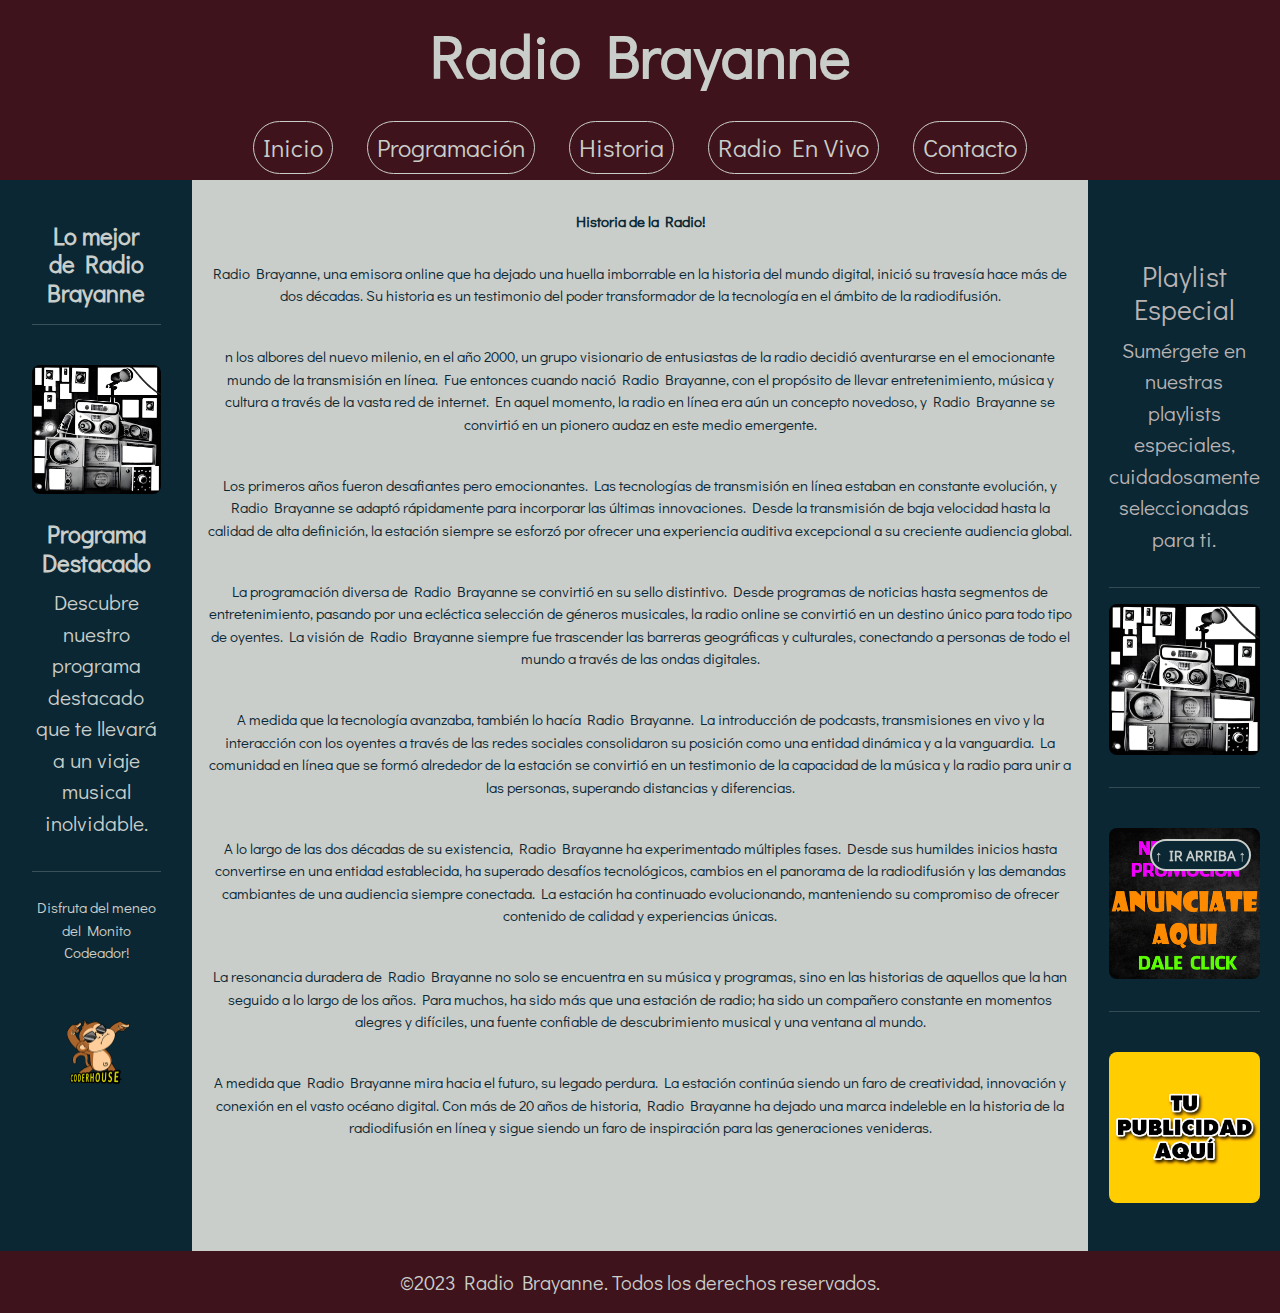
<file: pages/noticias.html>
<!DOCTYPE html>
<html lang="es">

<head>
    <meta charset="UTF-8">
    <meta name="viewport" content="width=device-width, initial-scale=1.0">
    <title>Historia</title>
    <link rel="stylesheet" href="../styles/bootstrap.min.css">
    <link rel="stylesheet" href="../styles/styles.css">
</head>

<body>

    <!-- Header -->
    <header>
        <div>
            <p class="radio-name">Radio Brayanne</p>
            <nav class="nav-bar">
                <ul class="ul-mine">
                    <li class="btn-mine"><a href="../index.html">Inicio</a></li>
                    <li class="btn-mine"><a href="./programacion.html">Programación</a></li>
                    <li class="btn-mine"><a href="./historia.html">Historia</a></li>
                    <li class="btn-mine"><a href="./radiolive.html">Radio En Vivo</a></li>
                    <li class="btn-mine"><a href="./contacto.html">Contacto</a></li>
                </ul>
            </nav>
        </div>
    </header>
    <!-- Main Content! -->
    <main>
        <div class="main-content">
            <div class="bar auto-position-y">
                <section class="featured-content">
                    <h2 class="h2-small-title">Lo mejor de Radio Brayanne</h2>
                    <hr><br>
                    <div class="content-grid">
                        <div class="content-item">
                            <img class="img-small" src="../img/1.jpeg" alt="Imagen 1">
                            <h3 class="h2-small-title">Programa Destacado</h3>
                            <p class="small-text">Descubre nuestro programa destacado que te llevará a un viaje musical
                                inolvidable.</p>
                        </div>
                        <hr>
                        <br>
                        <div class="monito-coder">
                            <p class="title-monito-coder">Disfruta del meneo del Monito Codeador!</p>
                        </div>
                        <div class="container mt-5">
                            <img src="/img/manita.gif" alt="Descripción de la imagen" class="img-fluid">
                        </div>
                    </div>
                </section>
            </div>
            <div class="center-body">
                <h1 class="text-historia set-text-perso">Historia de la Radio!</h1>
                <div class="text-historia">
                    <p>Radio Brayanne, una emisora online que ha dejado una huella imborrable en la historia del mundo
                        digital, inició su travesía hace más de dos décadas. Su historia es un testimonio del poder
                        transformador de la tecnología en el ámbito de la radiodifusión.</p>
                    <br>
                    <p>n los albores del nuevo milenio, en el año 2000, un grupo visionario de entusiastas de la radio
                        decidió aventurarse en el emocionante mundo de la transmisión en línea. Fue entonces cuando
                        nació Radio Brayanne, con el propósito de llevar entretenimiento, música y cultura a través de
                        la vasta red de internet. En aquel momento, la radio en línea era aún un concepto novedoso, y
                        Radio Brayanne se convirtió en un pionero audaz en este medio emergente.</p>
                    <br>
                    <p>Los primeros años fueron desafiantes pero emocionantes. Las tecnologías de transmisión en línea
                        estaban en constante evolución, y Radio Brayanne se adaptó rápidamente para incorporar las
                        últimas innovaciones. Desde la transmisión de baja velocidad hasta la calidad de alta
                        definición, la estación siempre se esforzó por ofrecer una experiencia auditiva excepcional a su
                        creciente audiencia global.</p>
                    <br>
                    <p>La programación diversa de Radio Brayanne se convirtió en su sello distintivo. Desde programas de
                        noticias hasta segmentos de entretenimiento, pasando por una ecléctica selección de géneros
                        musicales, la radio online se convirtió en un destino único para todo tipo de oyentes. La visión
                        de Radio Brayanne siempre fue trascender las barreras geográficas y culturales, conectando a
                        personas de todo el mundo a través de las ondas digitales.</p>
                    <br>
                    <p>A medida que la tecnología avanzaba, también lo hacía Radio Brayanne. La introducción de
                        podcasts, transmisiones en vivo y la interacción con los oyentes a través de las redes sociales
                        consolidaron su posición como una entidad dinámica y a la vanguardia. La comunidad en línea que
                        se formó alrededor de la estación se convirtió en un testimonio de la capacidad de la música y
                        la radio para unir a las personas, superando distancias y diferencias.</p>
                    <br>
                    <p>A lo largo de las dos décadas de su existencia, Radio Brayanne ha experimentado múltiples fases.
                        Desde sus humildes inicios hasta convertirse en una entidad establecida, ha superado desafíos
                        tecnológicos, cambios en el panorama de la radiodifusión y las demandas cambiantes de una
                        audiencia siempre conectada. La estación ha continuado evolucionando, manteniendo su compromiso
                        de ofrecer contenido de calidad y experiencias únicas.</p>
                    <br>
                    <p>La resonancia duradera de Radio Brayanne no solo se encuentra en su música y programas, sino en
                        las historias de aquellos que la han seguido a lo largo de los años. Para muchos, ha sido más
                        que una estación de radio; ha sido un compañero constante en momentos alegres y difíciles, una
                        fuente confiable de descubrimiento musical y una ventana al mundo.</p>
                    <br>
                    <p>A medida que Radio Brayanne mira hacia el futuro, su legado perdura. La estación continúa siendo
                        un faro de creatividad, innovación y conexión en el vasto océano digital. Con más de 20 años de
                        historia, Radio Brayanne ha dejado una marca indeleble en la historia de la radiodifusión en
                        línea y sigue siendo un faro de inspiración para las generaciones venideras.</p>
                </div>
            </div>
            <div class="featured-content2">
                <div class="bar auto-position-x">
                    <br class="top-place1">
                    <br>
                    <div class="content-item">
                        <h3 class="h3-small-title">Playlist Especial</h3>
                        <p class="small-text">Sumérgete en nuestras playlists especiales, cuidadosamente seleccionadas
                            para ti.</p>
                        <hr>
                        <img class="img-small" src="../img/1.jpeg" alt="Imagen 2">
                        <hr>
                        <br>
                        <img class="img-small" src="../img/publi3.gif" alt="Imagen publi">
                        <hr>
                        <br>
                        <img class="img-small" src="../img/publi2.gif" alt="Imagen publi2">
                    </div>
                </div>
            </div>
        </div>
    </main>
    <!-- Footer -->
    <footer>
        <div class="footer-content">
            <p class="copy">©2023 Radio Brayanne. Todos los derechos reservados.</p>
        </div>
        <div class="ir-arriba button">
            <a href="#">↑ IR ARRIBA ↑</a>
        </div>
    </footer>
    <!-- Scripts -->
    <script src="../js/bootstrap.bundle.min.js"></script>

</body>

</html>
</file>
<file: styles/styles.css>
@font-face {
    font-family: "didactgothic-regular";
    src: url("../fonts/didactgothic-regular.ttf")
}

* {
    margin: 0;
    padding: 0;
    box-sizing: border-box;
}

:root {
    --gunmetal: #0A2733;
    --silver: #CACECA;
    --chocolate-cosmos: #3E131B;
    --english-violet: #533956;
    --claret: #7D2636;
}

img {
    max-width: 100%;
    height: auto;
}

.music-img {
    float: left;
    width: 30%;
    margin-left: 3rem;
    height: auto;
    transform: rotate(30deg)
}

.music-img2 {
    float: right;
    width: 30%;
    height: auto;
    transform: rotate(30deg)
}

body {
    background-color: var(--gunmetal); /* Fondo del cuerpo de la página */
    color: #b9b3b3; /* Color del texto principal */
    min-height: 100vh; /* Establecer la altura mínima al 100% de la altura de la ventana (viewport height) */
    margin: 0; /* Asegurarse de que no haya márgenes por defecto */
    display: flex;
    flex-direction: column;
    font-family: "didactgothic-regular";
}

.radio-grid {
    display: grid;
    grid-template-columns: repeat(7, 1fr);
    gap: 10px;
    max-width: 1200px;
    margin: 20px auto;
    padding: 20px;
    background-color: #fff;
    box-shadow: 0 0 10px rgba(0, 0, 0, 0.1);
}

.radio-day {
    font-size: 24px;
    font-weight: bold;
    text-align: center;
    background-color: var(--chocolate-cosmos);
    color: #fff;
    padding: 10px;
}

.radio-program {
    border: 2px solid var(--gunmetal);
    padding: 10px;
    background-color: var(--silver);
    text-align: center;
}

.radio-time {
    font-weight: bold;
    font-size: 18px;
    color: var(--english-violet);
}

.radio-details {
    margin-top: 5px;
    color: var(--gunmetal);
    font-size: 20px;
}

.radio-name {
    font-size: 60px;
    font-weight: bold;
    color: var(--silver);
    background-color: var(--chocolate-cosmos);
    text-align: center;
    padding-top: 10px;
    padding-bottom: 1rem;
    margin: 0;
}

.nav-bar {
    background-color: var(--chocolate-cosmos);
    display: flex;
    align-content: center;
    justify-content: center;
    align-items: center;
    padding: 0.5rem;
}

.ul-mine {
    list-style: none;
    display: flex;
    justify-content: center; /* Cambiado de 'center' a 'space-around' para agregar espacio entre los elementos */
    padding: 0;
    margin: 0; /* Añadido para asegurarse de que no haya margen en el elemento ul */
}

.btn-mine {
    margin: 5px 2px; /* Añadido margen a cada lado del botón */
    padding-right: 15px;
    padding-left: 15px;
}

.btn-mine a {
    text-decoration: none;
    color: var(--silver);
    padding: 9px;
    font-size: 25px;
    border: var(--silver) 1px solid;
    border-radius: 50px;
}

/* Opcional: puedes aplicar estilos específicos a los enlaces al pasar el ratón */
.btn-mine a:hover {
    color: var(--chocolate-cosmos);
    background-color: var(--silver); /* Puedes ajustar este color según tus preferencias */
}

.main-content {
    display: grid;
    grid-template-columns: 15% 70% 15%;
    width: 100%;
    height: auto;
}

.body-title {
    color: var(--gunmetal);
    font-weight: bolder;
    font-size: 45px;
    text-align: center;
    margin: 2rem;
}

.text-radio {
    color: var(--gunmetal);
    font-size: 38px;
    text-align: center;
    margin-left: 5rem;
    margin-right: 5rem;
}

.bar {
    background-color: var(--gunmetal);
}

.center-body {
    background-color: var(--silver);
}

.logo {
    padding-left: 8rem;
    padding-right: 8rem;
    padding-top: 8rem;
    padding-bottom: 2rem;
    text-align: center;
}

.footer-content {
    background-color: var(--chocolate-cosmos);
}

.copy {
    color: var(--silver);
    text-align: center;
    padding: 0rem;
    padding-top: 1rem;
    padding-bottom: 1rem;
    font-size: 20px;
    margin-bottom:0px;
}

/* INICIA Contenido Left Bar Index */
.featured-content {
    padding: 2rem;
    color: var(--silver);
}

.featured-content2 {
    padding: 32px;
    background-color: var(--gunmetal);
}

.h2-small-title {
    color: var(--silver);
    font-size: 45px;
    text-align: center;
    margin-top: 0rem;
    font-weight: bolder;
}

.content-grid {
    width: 100%;
    gap: 20px;
}

.auto-position-y {
    display: flex;
    flex-direction: column;
    align-items: center;
    height: 100%; 
}

.auto-position-x {
    display: flex;
    flex-direction: column;
    align-items: center;
    justify-content: top;
    height: 100%; 
}

.monito-coder {
    text-align: center;
}

.my-container {
    display: flex;
    align-items: center;
    justify-content: center;
    height: auto;
    padding-top: 6rem;
}

.radio-popup {
    border: 22px solid #ccc; /* Borde con color gris claro */
    border-radius: 10px; /* Esquinas redondeadas */
    overflow: hidden; /* Para que las esquinas redondeadas se apliquen correctamente */
    box-shadow: 0 0 10px rgba(0, 0, 0, 0.2); /* Sombra ligera */
}
.content-item {
    text-align: center;
}

.h3-small-title1 {
    padding-bottom: 1rem;
    font-weight: bolder;
    font-size: 40px;
}

.h3-small-title2 {
    padding-bottom: 1rem;
    font-weight: bolder;
    font-size: 40px;
}

.small-text {
    padding-bottom: 1rem;
    font-size: 30px;
}

.title-monito-coder {
    font-size: 30px;
}

.content-item img {
    max-width: 100%;
    height: auto;
    justify-content: center;
    border-radius: 8px;
    margin-bottom: 1rem;
}
/* CIERRA Contenido Left Bar Index */

/*SECCION CONTACTO*/
.half-width-general {
    width: 75%;
    margin: 0 auto; /* Centrar el input */
}

.size-color {
    padding-top: 2rem;
    padding-bottom: 2rem;
    width: 35%;
    border: #0A2733 1px solid;
    color: var(--gunmetal);
    font-size: 20px;
    background-color: var(--silver);
}

.ir-arriba {
    text-align: center;
    font-weight: bold;
    padding: 3px;
    font-size: 15px;
    bottom: 10px;
    right: 10px;
    position:fixed;
    cursor: pointer;
    margin-bottom: 0.5cm;
    margin-right: 0.5cm;
    background-color: var(--gunmetal);
    border-radius: 1cm;
    border: 2px solid var(--silver);
    width: auto;
}

a {
    text-decoration: none;
    color: var(--silver);
}

.text-historia  {
    color: var(--gunmetal);
    font-size: 26px;
    text-align: center;
    margin-top: 5rem;
    margin-left: 5rem;
    margin-right: 5rem;
}

.ir-arriba:hover {
    background-color: var(--chocolate-cosmos);
}

.radio-rep {
    text-align: center;
}

.set-text-perso{
    font-size: 40px;
    text-align: center;
    font-weight: bolder;
    color: var(--gunmetal);
}

.centrar-grid {
    display:flex;
    justify-content: center;
    text-align: center;
}

.grid-container {
    display: grid;
    grid-template-columns: 1fr 1fr 1fr 1fr 1fr;
    grid-gap: 2rem;
    padding-top: 0.5rem;
    padding-left: 8rem;
    padding-right: 8rem;
    padding-bottom: -2rem;
    width: 100vw;
}

.grid-item {
    font-size: 25px;
    font-weight: bolder;
}

.r1-1:hover {
    background-color: var(--gunmetal);
    cursor: pointer;
}

.r1-2:hover {
    background-color: var(--gunmetal);
    cursor: pointer;
}

.r1-3:hover {
    background-color: var(--gunmetal);
    cursor: pointer;
}

/* CONFGIG CAROUSEL */

.title-carousel {
    display: flex;
    flex-direction: column;
    justify-content: center;
    text-align: center;
    color: var(--gunmetal);
    padding-top: 3rem;
    padding-bottom:2rem;
}

.center-finger-icon {
    display: flex;
    justify-content: center;
    text-align: center;
    transform: rotate(180deg);
}

.finger {
    text-align: center;
    justify-content: center;
    padding-top:2rem;
}

.carousel-padre {
    display: flex;
    text-align: center;
    justify-content: center;
    margin-right:8rem;
    margin-left: 8rem;
    margin-bottom: 8rem;;
    color: var(--silver)
}

.config-carousel {
    flex: 1;
    color: var(--silver)
}

@media screen and (max-width: 1318px) {
    .img-small2 {
        width: 9rem;
    }
    .h2-small-title {
        font-size: 24px;
        margin: 10px;
    }
    .img-small1 {
        width: 90%;
    }
    .h3-small-title1 {
        padding-bottom: 1rem;
        font-weight: bolder;
        font-size: 25px;
    }
    .small-text {
        padding-bottom: 1rem;
        font-size: 21px;
    }
    .text-radio {
        color: var(--gunmetal);
        font-size: 22px;
        text-align: center;
        margin-left: 5rem;
        margin-right: 5rem;
    }
    .title-monito-coder {
        font-size: 15px;
        margin-top: -1rem;
    }
    .container {
        width: 80%;
    }
    .logo {
        padding-left: 2rem;
        padding-right: 2rem;
        padding-top: 2rem;
        padding-bottom: 2rem;
        text-align: center;
    }
    .set-text-perso{
        font-size: 40px;
        text-align: center;
        color: var(--gunmetal);
    }
    .text-historia {
        color: var(--gunmetal);
        font-size: 15px;
        text-align: center;
        margin-top: 2rem;
        margin-left: 1rem;
        margin-right: 1rem;
    }
}

@media screen and (max-width: 972px) {
    .set-text-perso {
        font-size: 40px;
        text-align: center;
        color: var(--gunmetal);
    }
    .text-historia {
        color: var(--gunmetal);
        font-size: 15px;
        text-align: center;
        margin-top: 2rem;
        margin-left: 1rem;
        margin-right: 1rem;
    }
    .img-small2 {
        width: 7rem;
    }
    .h2-small-title {
        font-size: 24px;
        margin: 10px;
    }
    .img-small1 {
        width: 90%;
    }
    .h3-small-title1 {
        padding-bottom: 1rem;
        font-weight: bolder;
        font-size: 14px;
    }
    .h3-small-title2 {
        padding-bottom: 1rem;
        font-weight: bolder;
        font-size: 30px;
    }
    .small-text {
        padding-bottom: 1rem;
        font-size: 14px;
    }
    .text-radio {
        color: var(--gunmetal);
        font-size: 21px;
        text-align: center;
        margin-left: 5rem;
        margin-right: 5rem;
    }
    .title-monito-coder {
        font-size: 15px;
        margin-top: -1rem;
    }
    .ir-arriba {
        right: 5.8rem;
    }
    .row {
        justify-content: center;
    }
    .container {
        width: 90%;
    }
    .col1-1 {
        width: 90%;
        padding-bottom: 1rem;
    }
    .col1-2 {
        width: 90%;
    }
    .logo {
        padding-left: 2rem;
        padding-right: 2rem;
        padding-top: 2rem;
        padding-bottom: 2rem;
        text-align: center;
    }
}

@media (min-width: 601px) and (max-width: 768px) {
    .center-body1 {
        height: 100vh;
    }
    .radio-rep {
        display:flex;
        height: 80%;
        justify-content: center;
    }
    .main-content {
        display: grid;
        grid-template-columns: 30% 70%;
        width: 100%;
        height: auto;
    }
    .featured-content {
        padding: 0;
        color: var(--silver);
        width: 100%;
        height: auto;
    }
    .auto-position-y {
        padding: 8px;
        display: grid;
        height: fit-content;
    }
    .auto-position-x {
        padding: 8px;
        display: flex;
        flex-direction: row;
    }
    .h3-small-title1 {
        padding-bottom: 1rem;
        font-weight: bolder;
        font-size: 35px;
    }
    .h2-small-title {
        font-size: 25px;
        margin: 10px;
    }
    .h3-small-title2 {
        display:none;
    }
    .content-item2 {
        display:flex;
        justify-content: space-around;
        width: 90vw;
    }
    .nav-bar {
        background-color: var(--chocolate-cosmos);
        display: flex;
        padding: 0.5rem;
    }
    .ul-mine {
        padding-bottom: 9px;
    }
    .btn-mine a {
        text-decoration: none;
        color: var(--silver);
        padding: 9px;
        font-size: 15px;
        font-weight: bolder;
        border: var(--silver) 1px solid;
        border-radius: 50px;
    }
    .small-text1 {
        display:none;
    }
    .img-small1 {
        width: 80%;
    }
    .img-small2 {
        width: 9rem;
    }
    .on-view {
        display: none;
    }
    /*body*/
    .logo {
        padding-left: 2rem;
        padding-right: 2rem;
        padding-top: 2rem;
        padding-bottom: 2rem;
        text-align: center;
    }
    .body-title {
        font-size: 45px;
        margin: 1rem;
    }
    .my-container {
        display: grid;
        align-items: center;
        justify-content: center;
        padding-top: 6rem;
    }
    .text-radio {
        color: var(--gunmetal);
        font-size: 18px;
        text-align: center;
        margin-left: 5rem;
        margin-right: 5rem;
    }
    .title-monito-coder {
        font-size: 15px;
        margin-top: -1rem;
    }
    .img-fluid {
        margin-top: -3rem;
    }
    .ir-arriba {
        right: 0.7rem;
    }
    .carousel-item {
        width: 60vw;
    }
    .img-small1 {
        width: 50%;
    }
    .container {
        width: 90%;
    }
    .col1-1 {
        width: 90%;
        padding-bottom: 1rem;
    }
    .col1-2 {
        width: 90%;
    }
    .set-text-perso{
        font-size: 40px;
        text-align: center;
        color: var(--gunmetal);
    }
    .text-historia {
        color: var(--gunmetal);
        font-size: 10px;
        text-align: center;
        margin-top: 2rem;
        margin-left: 1rem;
        margin-right: 1rem;
    }
    .monito-coder, .mt-5, .featured-content2 {
        display: none;
    }
    .music-img, .music-img2 {
        display:none;
    }
}

@media screen and (max-width: 600px) {
    .radio-rep {
        text-align: center;
    }
    .music-img, .music-img2 {
        display:none;
    }
    body {
        background-color: var(--gunmetal);
        color: #b9b3b3;
        min-height: 100vh;
        margin: 0;
        font-family: "didactgothic-regular";
        display: flex;
    }
    .main-content {
        display: flex;
        flex-direction: column;
        width: 100%;
        height: auto;
        align-items: center;
    }
    header {
        background-color: var(--chocolate-cosmos);
        display: flex;
        flex-direction: column;
        text-align: center;
        justify-content: center;
        align-items: center;
        margin: 0px 0px;
        padding: 0px;
        max-width: auto;
        width: 100vw;
    }
    .center-body {
        /* display: flex; */
        flex-direction: column;
        flex-wrap: wrap;
        width: 100vw;
        align-items: center;
    }
    footer {
        display: flex;
        width: 100%;
        justify-content: center;
    }
    .h3-small-title1 {
        font-size: 25px;
    }
    .small-text {
        font-size: 15px;
        margin: 3px;
    }
    .radio-name {
        text-align: center;
        font-size: 28px;
    }
    .text-radio {
        margin: 33px;
    }
    .nav-bar {
        display: flex;
        padding: 0;
        justify-content: center;
    }
    .ul-mine {
        flex-direction: row;
        align-items: center;
        padding-bottom: 19px;
    }
    .btn-mine a {
        text-decoration: none;
        color: var(--silver);
        padding: 4px;
        font-size: 13px;
        font-weight: bolder;
        border: var(--silver) 1px solid;
        border-radius: 50px;
    }
    .btn-mine {
        margin: 0;
        padding: 4px;
    }
    .content-item2 {
        display: none;
    }
    .featured-content2 {
        display: none;
    }
    .auto-position-y {
        /* display: flex; */
        padding: 2px;
        align-items: center;
    }
    .ir-arriba {
        text-align: center;
        font-weight: bold;
        padding: 3px;
        font-size: 15px;
        bottom: 10px;
        right: 45px;
        position: fixed;
        cursor: pointer;
        margin-bottom: 0.5cm;
        margin-right: 0.5cm;
        background-color: var(--gunmetal);
        border-radius: 1cm;
        border: 2px solid var(--silver);
        width: auto;
    }
    .monito-coder {
        display:none;
    }
    .mt-5 {
        display:none;
    }
    .grid-container {
        display: grid;
        grid-template-columns: 1fr 1fr 1fr 1fr 1fr;
        justify-content: center;
        grid-gap: 1rem;
        padding-top: 0.5rem;
        padding-left: auto;
        padding-right: auto;
        padding-bottom: -2rem;
        width: 100vw;
    }
    .r1-4 {
        display:none;
    }
    .grid-item {
        font-size: 25px;
        font-weight: bolder;
    }
    .carousel-item {
        width: 450px;
    }
    .set-text-perso{
        font-size: 40px;
        text-align: center;
        color: var(--gunmetal);
    }
    .text-historia {
        color: var(--gunmetal);
        font-size: 10px;
        text-align: center;
        margin-top: 2rem;
        margin-left: 1rem;
        margin-right: 1rem;
    }
}    

@media screen and (max-width: 480px) {
    /* Estilos específicos para pantallas de 480px o menos */
    .music-img, .music-img2 {
        display:none;
    }
    body {
        background-color: var(--gunmetal);
        color: #b9b3b3;
        min-height: 100vh;
        margin: 0;
        font-family: "didactgothic-regular";
        display: flex;
    }
    .main-content {
        display: flex;
        flex-direction: column;
        width: 100%;
        height: auto;
        align-items: center;
    }
    header {
        background-color: var(--chocolate-cosmos);
        display: flex;
        flex-direction: column;
        text-align: center;
        justify-content: center;
        align-items: center;
        margin: 0px 0px;
        padding: 0px;
        max-width: auto;
        width: 100vw;
    }
    .center-body {
        /* display: flex; */
        flex-direction: column;
        flex-wrap: wrap;
        width: 100vw;
        align-items: center;
    }
    footer {
        display: flex;
        width: 100%;
        justify-content: center;
    }
    .h3-small-title1 {
        font-size: 25px;
    }
    .small-text {
        font-size: 15px;
        margin: 3px;
    }
    .radio-name {
        text-align: center;
        font-size: 28px;
    }
    .text-radio {
        margin: 33px;
    }
    .nav-bar {
        /* display: flex; */
        padding: 0;
        justify-content: center;
    }
    .ul-mine {
        flex-direction: row;
        align-items: center;
        padding-bottom: 19px;
    }
    .btn-mine {
        margin: 0;
        padding: 1px;
    }
    .btn-mine a {
        font-size: 15px;
        padding: 3px;
    }
    .content-item2 {
        display: none;
    }
    .featured-content2 {
        display: none;
    }
    .auto-position-y {
        /* display: flex; */
        padding: 2px;
        align-items: center;
    }
    .ir-arriba {
        text-align: center;
        font-weight: bold;
        padding: 3px;
        font-size: 15px;
        bottom: 10px;
        right: 45px;
        position: fixed;
        cursor: pointer;
        margin-bottom: 0.5cm;
        margin-right: 0.5cm;
        background-color: var(--gunmetal);
        border-radius: 1cm;
        border: 2px solid var(--silver);
        width: auto;
    }
    .monito-coder {
        display:none;
    }
    .mt-5 {
        display:none;
    }
    .grid-container {
        display: grid;
        grid-template-columns: 1fr 1fr 1fr 1fr 1fr;
        justify-content: center;
        grid-gap: 1rem;
        padding-top: 0.5rem;
        padding-left: auto;
        padding-right: auto;
        padding-bottom: -2rem;
        width: 100vw;
    }
    .r1-4 {
        display:none;
    }
    .grid-item {
        font-size: 25px;
        font-weight: bolder;
    }
    .carousel-item {
        width: 450px;
    }
    .set-text-perso{
        font-size: 40px;
        text-align: center;
        color: var(--gunmetal);
    }
    .text-historia {
        color: var(--gunmetal);
        font-size: 10px;
        text-align: center;
        margin-top: 2rem;
        margin-left: 1rem;
        margin-right: 1rem;
    }
    .radio-rep {
        text-align: center;
    }
    
}
</file>
